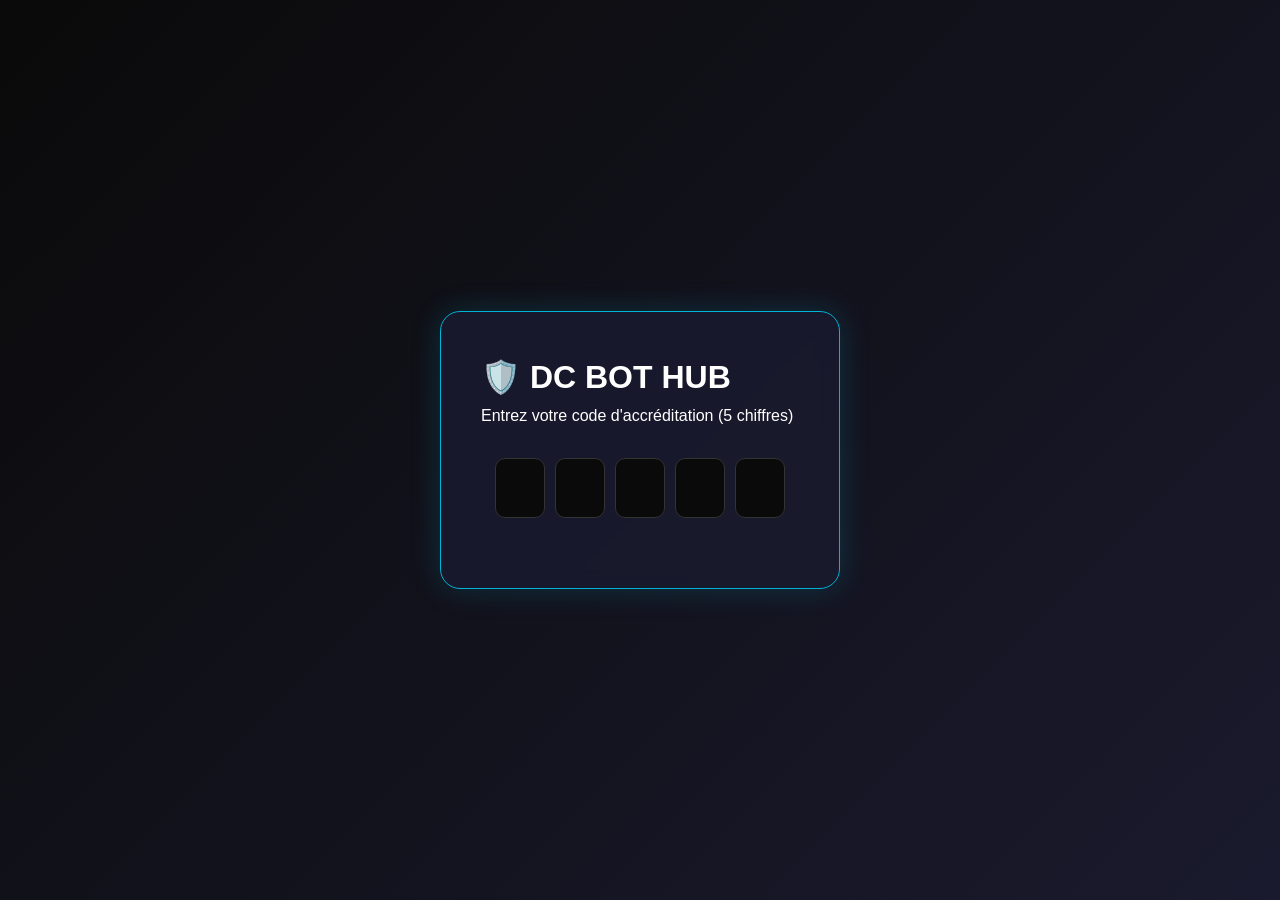
<file: index.html>
<!DOCTYPE html>
<html>
<head>
    <meta charset="UTF-8">
    <title>DC BOT HUB</title>
    <script>
        const token = localStorage.getItem('token');
        if (token) {
            window.location.href = 'dashboard.html';
        } else {
            window.location.href = 'login.html';
        }
    </script>
</head>
<body>Redirection...</body>
</html>
</file>
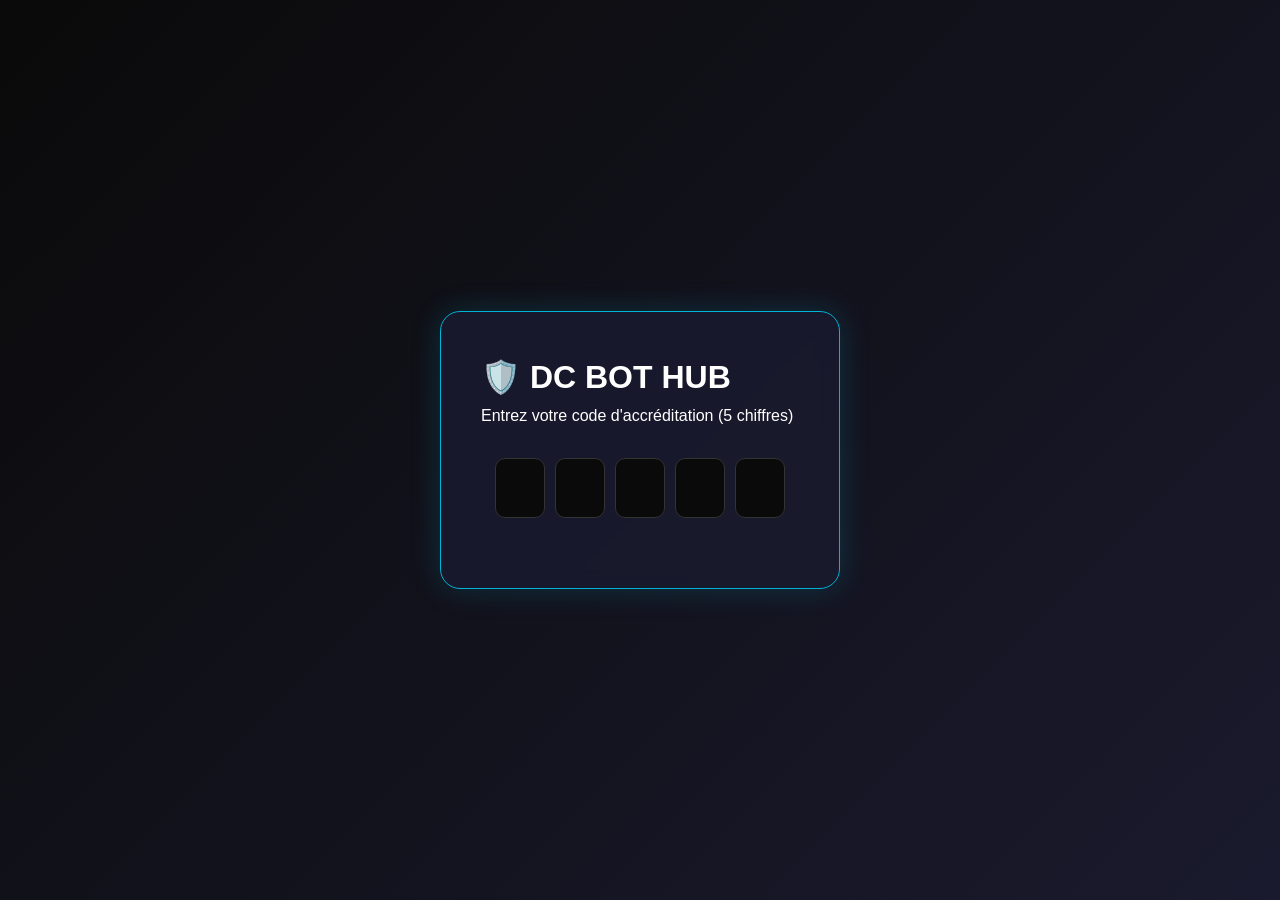
<file: dashboard.html>
<!DOCTYPE html>
<html lang="fr">
<head>
    <meta charset="UTF-8">
    <title>Dashboard</title>
    <link rel="stylesheet" href="css/style.css">
    <script src="js/common.js"></script>
    <script src="js/api.js"></script>
</head>
<body>
    <div class="sidebar">
        <div class="logo">🛡️ DC BOT HUB</div>
        <div class="user-info">
            <span id="userName">Chargement...</span>
            <span class="level-badge" id="userLevel"></span>
        </div>
        <nav id="menu"></nav>
        <button onclick="logout()" class="logout-btn">🚪 Déconnexion</button>
    </div>
    <div class="main">
        <h1>📊 Tableau de bord</h1>
        
        <div class="stats-grid">
            <div class="stat-card"><h3>Serveurs protégés</h3><span id="servers-count">--</span></div>
            <div class="stat-card"><h3>Hackers blacklistés</h3><span id="blacklist-count">--</span></div>
            <div class="stat-card"><h3>Partenaires</h3><span id="partners-count">--</span></div>
            <div class="stat-card"><h3>Signalements</h3><span id="reports-count">--</span></div>
        </div>

        <div class="notification" id="notification" style="display:none"></div>
    </div>

    <script>
        const token = localStorage.getItem('token');
        const level = parseInt(localStorage.getItem('level'));
        
        if (!token) window.location.href = 'login.html';

        const menuItems = [
            { href: 'dashboard.html', icon: '📊', label: 'Dashboard', minLevel: 1 },
            { href: 'profile.html', icon: '👤', label: 'Mon profil', minLevel: 1 },
            { href: 'admin/users.html', icon: '👥', label: 'Utilisateurs', minLevel: 5 },
            { href: 'admin/blacklist.html', icon: '📋', label: 'Blacklist', minLevel: 3 },
            { href: 'admin/partners.html', icon: '🤝', label: 'Partenaires', minLevel: 4 },
            { href: 'admin/contracts.html', icon: '📄', label: 'Contrats', minLevel: 4 },
            { href: 'admin/accreditations.html', icon: '🔑', label: 'Accréditations', minLevel: 5 },
            { href: 'admin/logs.html', icon: '📜', label: 'Logs', minLevel: 5 }
        ];

        document.getElementById('menu').innerHTML = menuItems.filter(item => level >= item.minLevel).map(item => 
            `<a href="${item.href}">${item.icon} ${item.label}</a>`
        ).join('');

        async function loadStats() {
            const data = await apiCall('/stats');
            document.getElementById('servers-count').innerText = data.serversCount || 0;
            document.getElementById('blacklist-count').innerText = data.blacklistCount || 0;
            document.getElementById('partners-count').innerText = data.partnersCount || 0;
            document.getElementById('reports-count').innerText = data.totalReports || 0;
        }

        async function loadUserInfo() {
            const data = await apiCall('/user/info');
            document.getElementById('userName').innerText = data.discordTag || data.email;
            document.getElementById('userLevel').innerText = `Niveau ${data.level}`;
        }

        async function checkNotifications() {
            const notifs = await apiCall('/notifications');
            if (notifs && notifs.length) {
                const notifDiv = document.getElementById('notification');
                notifDiv.innerHTML = notifs.map(n => `<div class="alert">${n.message}</div>`).join('');
                notifDiv.style.display = 'block';
            }
        }

        loadUserInfo();
        loadStats();
        checkNotifications();
        setInterval(loadStats, 30000);
    </script>
</body>
</html>
</file>
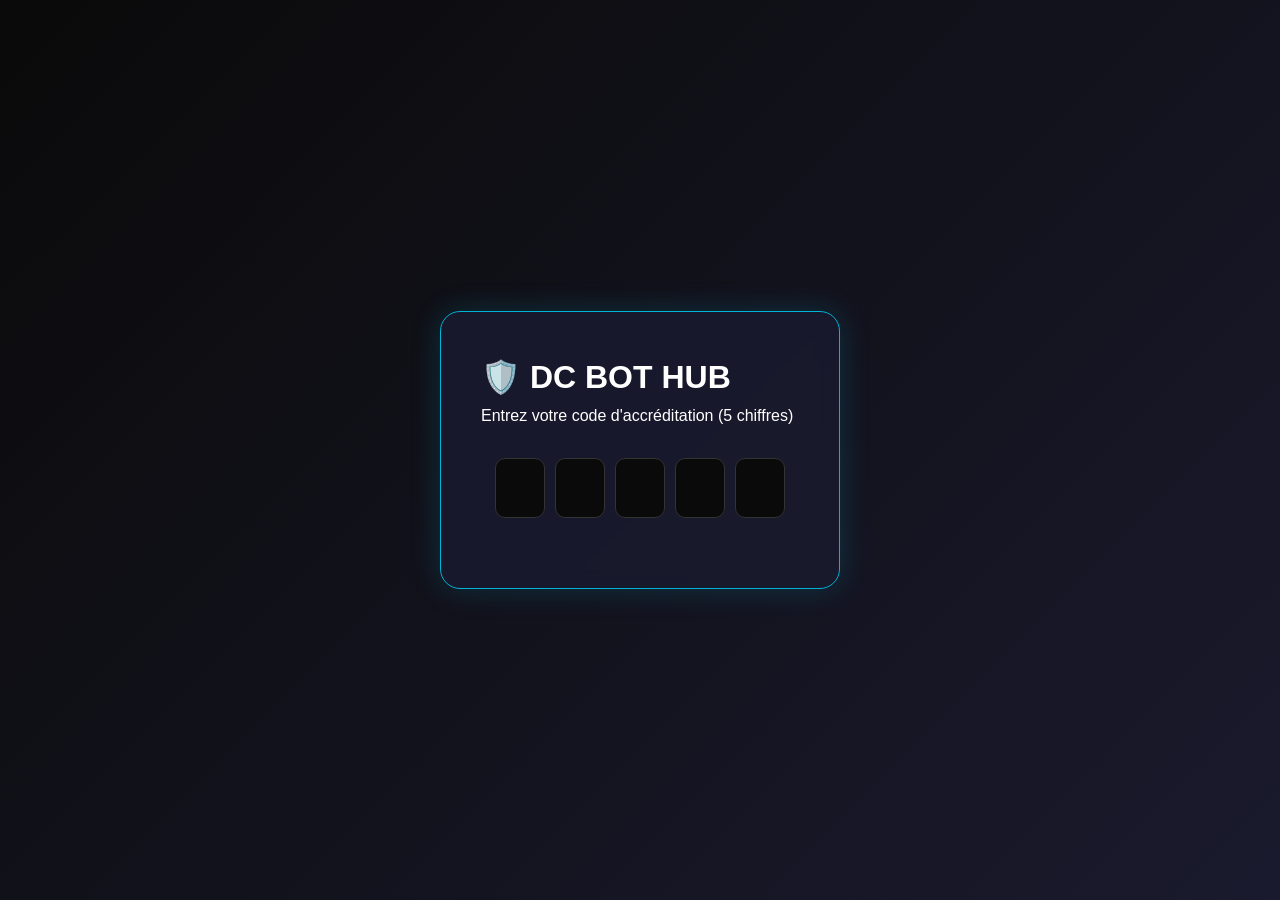
<file: login.html>
<!DOCTYPE html>
<html lang="fr">
<head>
    <meta charset="UTF-8">
    <title>DC BOT HUB – Connexion</title>
    <link rel="stylesheet" href="css/style.css">
    <style>
        body { background: linear-gradient(135deg, #0a0a0a, #1a1a2e); min-height: 100vh; display: flex; justify-content: center; align-items: center; }
        .login-container { background: rgba(26,26,46,0.95); backdrop-filter: blur(10px); border-radius: 20px; padding: 40px; width: 400px; border: 1px solid #00b4d8; box-shadow: 0 0 30px rgba(0,180,216,0.2); }
        .code-inputs { display: flex; gap: 10px; justify-content: center; margin: 30px 0; }
        .code-digit { width: 50px; height: 60px; text-align: center; font-size: 24px; background: #0a0a0a; border: 1px solid #333; border-radius: 10px; color: #00b4d8; font-weight: bold; }
        .code-digit:focus { border-color: #00b4d8; outline: none; box-shadow: 0 0 10px #00b4d8; }
        .error { color: #ff4444; text-align: center; margin-top: 10px; }
    </style>
</head>
<body>
    <div class="login-container">
        <h1>🛡️ DC BOT HUB</h1>
        <p>Entrez votre code d'accréditation (5 chiffres)</p>
        
        <div class="code-inputs">
            <input type="text" maxlength="1" class="code-digit" id="d1" oninput="moveToNext(this, 'd2')">
            <input type="text" maxlength="1" class="code-digit" id="d2" oninput="moveToNext(this, 'd3')">
            <input type="text" maxlength="1" class="code-digit" id="d3" oninput="moveToNext(this, 'd4')">
            <input type="text" maxlength="1" class="code-digit" id="d4" oninput="moveToNext(this, 'd5')">
            <input type="text" maxlength="1" class="code-digit" id="d5" oninput="login()">
        </div>
        
        <div id="error" class="error" style="display:none"></div>
    </div>

    <script src="js/api.js"></script>
    <script>
        function moveToNext(current, nextId) {
            if (current.value.length === 1) {
                document.getElementById(nextId).focus();
            }
        }

        async function login() {
            const code = Array.from({length:5}, (_,i) => document.getElementById(`d${i+1}`).value).join('');
            if (code.length !== 5) return;
            
            const response = await fetch('/api/auth/login', {
                method: 'POST',
                headers: { 'Content-Type': 'application/json' },
                body: JSON.stringify({ code })
            });
            const data = await response.json();
            
            if (data.success) {
                localStorage.setItem('token', data.token);
                localStorage.setItem('level', data.level);
                localStorage.setItem('userId', data.userId);
                localStorage.setItem('discordId', data.discordId);
                window.location.href = 'dashboard.html';
            } else {
                const errDiv = document.getElementById('error');
                errDiv.innerText = data.error;
                errDiv.style.display = 'block';
                document.querySelectorAll('.code-digit').forEach(inp => inp.value = '');
                document.getElementById('d1').focus();
            }
        }

        document.querySelectorAll('.code-digit').forEach((inp, idx) => {
            inp.addEventListener('keydown', (e) => {
                if (e.key === 'Backspace' && !inp.value && idx > 0) {
                    document.getElementById(`d${idx}`).focus();
                }
            });
        });
    </script>
</body>
</html>
</file>
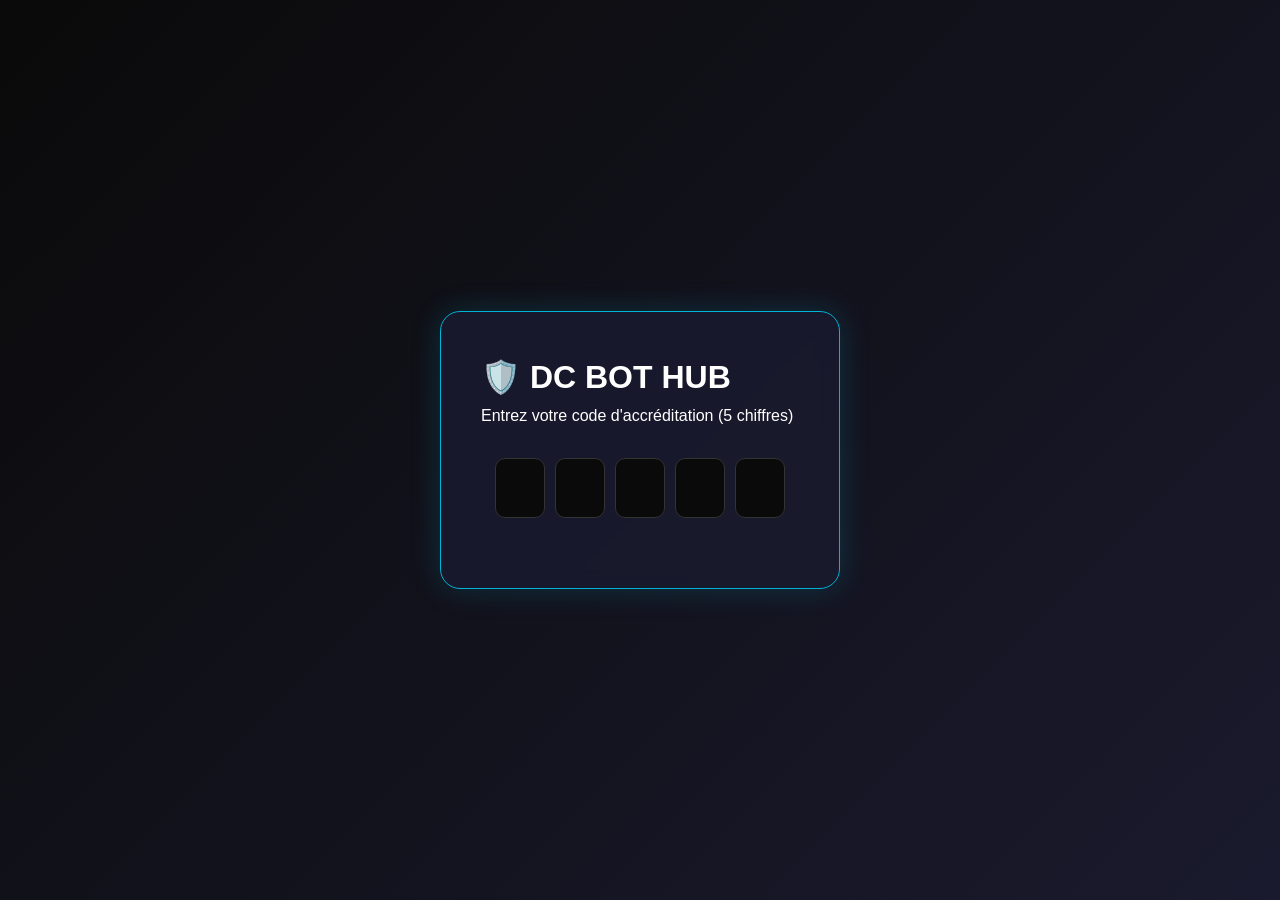
<file: profile.html>
<!DOCTYPE html>
<html lang="fr">
<head>
    <meta charset="UTF-8">
    <title>Mon profil</title>
    <link rel="stylesheet" href="css/style.css">
    <script src="js/common.js"></script>
    <script src="js/api.js"></script>
</head>
<body>
    <div class="sidebar">
        <div class="logo">🛡️ DC BOT HUB</div>
        <div class="user-info"><span id="userName"></span><span class="level-badge" id="userLevel"></span></div>
        <nav id="menu"></nav>
        <button onclick="logout()" class="logout-btn">🚪 Déconnexion</button>
    </div>
    <div class="main">
        <h1>👤 Mon profil</h1>
        
        <div class="profile-card">
            <div class="avatar">🛡️</div>
            <div class="info">
                <p><strong>ID Discord :</strong> <span id="discordId"></span></p>
                <p><strong>Tag Discord :</strong> <span id="discordTag"></span></p>
                <p><strong>Email :</strong> <span id="email"></span></p>
                <p><strong>Niveau d'accréditation :</strong> <span id="level"></span></p>
                <p><strong>Date d'inscription :</strong> <span id="createdAt"></span></p>
            </div>
        </div>

        <div class="servers-section">
            <h2>📡 Mes serveurs protégés</h2>
            <table id="servers-table">
                <thead><tr><th>Serveur</th><th>ID</th><th>Modules actifs</th><th>Statut</th></tr></thead>
                <tbody></tbody>
             </table>
        </div>
    </div>

    <script>
        const token = localStorage.getItem('token');
        const level = parseInt(localStorage.getItem('level'));
        if (!token) window.location.href = 'login.html';

        const menuItems = [
            { href: 'dashboard.html', icon: '📊', label: 'Dashboard', minLevel: 1 },
            { href: 'profile.html', icon: '👤', label: 'Mon profil', minLevel: 1 },
            { href: 'admin/users.html', icon: '👥', label: 'Utilisateurs', minLevel: 5 },
            { href: 'admin/blacklist.html', icon: '📋', label: 'Blacklist', minLevel: 3 },
            { href: 'admin/partners.html', icon: '🤝', label: 'Partenaires', minLevel: 4 },
            { href: 'admin/contracts.html', icon: '📄', label: 'Contrats', minLevel: 4 },
            { href: 'admin/accreditations.html', icon: '🔑', label: 'Accréditations', minLevel: 5 },
            { href: 'admin/logs.html', icon: '📜', label: 'Logs', minLevel: 5 }
        ];
        document.getElementById('menu').innerHTML = menuItems.filter(i => level >= i.minLevel).map(i => `<a href="${i.href}">${i.icon} ${i.label}</a>`).join('');

        async function loadProfile() {
            const data = await apiCall('/user/info');
            document.getElementById('discordId').innerText = data.discordId || 'Non lié';
            document.getElementById('discordTag').innerText = data.discordTag || 'Non lié';
            document.getElementById('email').innerText = data.email || 'Non renseigné';
            document.getElementById('level').innerText = data.level;
            document.getElementById('createdAt').innerText = new Date(data.createdAt).toLocaleString();
            document.getElementById('userName').innerText = data.discordTag || data.email;
            document.getElementById('userLevel').innerText = `Niveau ${data.level}`;
        }

        async function loadServers() {
            const servers = await apiCall('/user/servers');
            const tbody = document.querySelector('#servers-table tbody');
            tbody.innerHTML = servers.map(s => `
                <tr>
                    <td>${s.name}</td>
                    <td><code>${s.id}</code></td>
                    <td>${s.modules.join(', ') || 'Aucun'}</td>
                    <td>${s.active ? '✅ Actif' : '❌ Inactif'}</td>
                </tr>
            `).join('');
        }

        loadProfile();
        loadServers();
    </script>
</body>
</html>
</file>
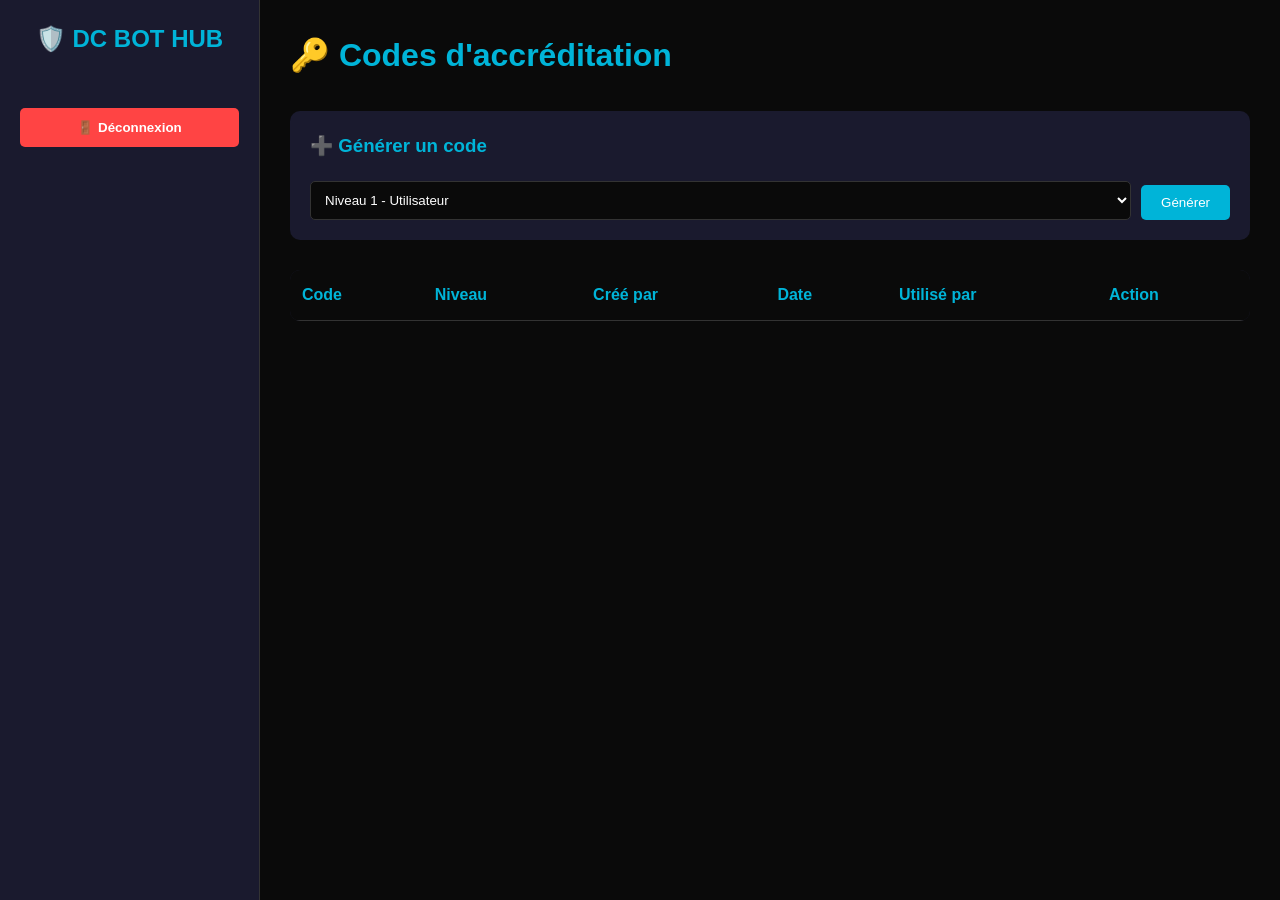
<file: admin/accreditations.html>
<!DOCTYPE html>
<html lang="fr">
<head>
    <meta charset="UTF-8">
    <title>Accréditations</title>
    <link rel="stylesheet" href="../css/style.css">
    <script src="../js/common.js"></script>
    <script src="../js/api.js"></script>
</head>
<body>
    <div class="sidebar">
        <div class="logo">🛡️ DC BOT HUB</div>
        <nav id="menu"></nav>
        <button onclick="logout()" class="logout-btn">🚪 Déconnexion</button>
    </div>
    <div class="main">
        <h1>🔑 Codes d'accréditation</h1>
        
        <div class="add-form">
            <h3>➕ Générer un code</h3>
            <select id="level">
                <option value="1">Niveau 1 - Utilisateur</option>
                <option value="2">Niveau 2 - Modérateur</option>
                <option value="3">Niveau 3 - Admin Blacklist</option>
                <option value="4">Niveau 4 - Admin Partenaires</option>
                <option value="5">Niveau 5 - Super Admin</option>
            </select>
            <button onclick="generateCode()">Générer</button>
        </div>

        <div id="generated-code" style="display:none" class="code-box">
            <p>Code : <strong id="code-value"></strong></p>
            <button onclick="copyCode()">📋 Copier</button>
        </div>

        <table id="codes-table">
            <thead><tr><th>Code</th><th>Niveau</th><th>Créé par</th><th>Date</th><th>Utilisé par</th><th>Action</th></tr></thead>
            <tbody></tbody>
        </table>
    </div>

    <script>
        const token = localStorage.getItem('token');
        const level = parseInt(localStorage.getItem('level'));
        if (level < 5) window.location.href = '../dashboard.html';

        const menuItems = [
            { href: '../dashboard.html', icon: '📊', label: 'Dashboard', minLevel: 1 },
            { href: '../profile.html', icon: '👤', label: 'Mon profil', minLevel: 1 },
            { href: 'users.html', icon: '👥', label: 'Utilisateurs', minLevel: 5 },
            { href: 'blacklist.html', icon: '📋', label: 'Blacklist', minLevel: 3 },
            { href: 'partners.html', icon: '🤝', label: 'Partenaires', minLevel: 4 },
            { href: 'contracts.html', icon: '📄', label: 'Contrats', minLevel: 4 },
            { href: 'accreditations.html', icon: '🔑', label: 'Accréditations', minLevel: 5 },
            { href: 'logs.html', icon: '📜', label: 'Logs', minLevel: 5 }
        ];
        document.getElementById('menu').innerHTML = menuItems.filter(i => level >= i.minLevel).map(i => `<a href="${i.href}">${i.icon} ${i.label}</a>`).join('');

        async function loadCodes() {
            const codes = await apiCall('/accreditations');
            const tbody = document.querySelector('#codes-table tbody');
            tbody.innerHTML = codes.map(c => `
                <tr>
                    <td><code>${c.code}</code></td>
                    <td>Niveau ${c.level}</td>
                    <td>${c.createdBy}</td>
                    <td>${new Date(c.createdAt).toLocaleString()}</td>
                    <td>${c.usedBy || '-'}</td>
                    <td><button onclick="revokeCode('${c.code}')">🚫 Révoquer</button></td>
                </tr>
            `).join('');
        }

        async function generateCode() {
            const level = document.getElementById('level').value;
            const data = await apiCall('/accreditations/generate', {
                method: 'POST',
                body: JSON.stringify({ level: parseInt(level) })
            });
            document.getElementById('code-value').innerText = data.code;
            document.getElementById('generated-code').style.display = 'block';
            loadCodes();
        }

        async function revokeCode(code) {
            await apiCall('/accreditations/revoke', { method: 'POST', body: JSON.stringify({ code }) });
            loadCodes();
        }

        function copyCode() {
            navigator.clipboard.writeText(document.getElementById('code-value').innerText);
            alert('Code copié !');
        }

        loadCodes();
    </script>
</body>
</html>
</file>
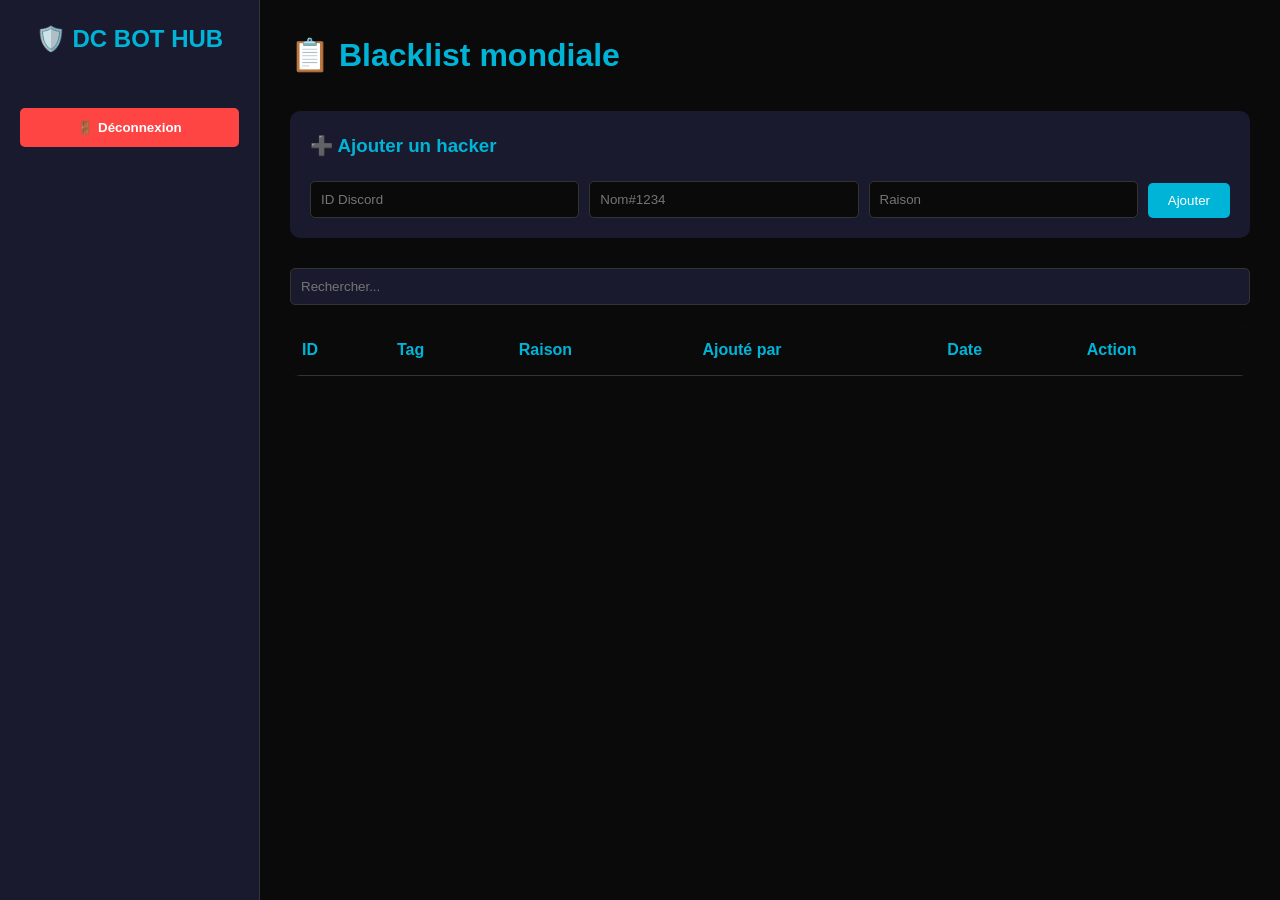
<file: admin/blacklist.html>
<!DOCTYPE html>
<html lang="fr">
<head>
    <meta charset="UTF-8">
    <title>Gestion Blacklist</title>
    <link rel="stylesheet" href="../css/style.css">
    <script src="../js/common.js"></script>
    <script src="../js/api.js"></script>
</head>
<body>
    <div class="sidebar">
        <div class="logo">🛡️ DC BOT HUB</div>
        <nav id="menu"></nav>
        <button onclick="logout()" class="logout-btn">🚪 Déconnexion</button>
    </div>
    <div class="main">
        <h1>📋 Blacklist mondiale</h1>
        
        <div class="add-form">
            <h3>➕ Ajouter un hacker</h3>
            <input type="text" id="userId" placeholder="ID Discord">
            <input type="text" id="userTag" placeholder="Nom#1234">
            <input type="text" id="reason" placeholder="Raison">
            <button onclick="addHacker()">Ajouter</button>
        </div>

        <div class="search-box">
            <input type="text" id="search" placeholder="Rechercher..." onkeyup="filterBlacklist()">
        </div>

        <table id="blacklist-table">
            <thead><tr><th>ID</th><th>Tag</th><th>Raison</th><th>Ajouté par</th><th>Date</th><th>Action</th></tr></thead>
            <tbody></tbody>
         </table>
    </div>

    <script>
        const token = localStorage.getItem('token');
        const level = parseInt(localStorage.getItem('level'));
        if (level < 3) window.location.href = '../dashboard.html';

        const menuItems = [
            { href: '../dashboard.html', icon: '📊', label: 'Dashboard', minLevel: 1 },
            { href: '../profile.html', icon: '👤', label: 'Mon profil', minLevel: 1 },
            { href: 'users.html', icon: '👥', label: 'Utilisateurs', minLevel: 5 },
            { href: 'blacklist.html', icon: '📋', label: 'Blacklist', minLevel: 3 },
            { href: 'partners.html', icon: '🤝', label: 'Partenaires', minLevel: 4 },
            { href: 'contracts.html', icon: '📄', label: 'Contrats', minLevel: 4 },
            { href: 'accreditations.html', icon: '🔑', label: 'Accréditations', minLevel: 5 },
            { href: 'logs.html', icon: '📜', label: 'Logs', minLevel: 5 }
        ];
        document.getElementById('menu').innerHTML = menuItems.filter(i => level >= i.minLevel).map(i => `<a href="${i.href}">${i.icon} ${i.label}</a>`).join('');

        let blacklistData = [];

        async function loadBlacklist() {
            blacklistData = await apiCall('/blacklist');
            renderTable();
        }

        function renderTable() {
            const tbody = document.querySelector('#blacklist-table tbody');
            tbody.innerHTML = blacklistData.map(h => `
                <tr>
                    <td>${h.userId}</td>
                    <td>${h.userTag}</td>
                    <td>${h.reason}</td>
                    <td>${h.validatedBy}</td>
                    <td>${new Date(h.blacklistedAt).toLocaleDateString()}</td>
                    <td><button onclick="removeHacker('${h.userId}')">🗑️</button></td>
                </tr>
            `).join('');
        }

        function filterBlacklist() {
            const search = document.getElementById('search').value.toLowerCase();
            const filtered = blacklistData.filter(h => 
                h.userTag.toLowerCase().includes(search) || h.userId.includes(search)
            );
            const tbody = document.querySelector('#blacklist-table tbody');
            tbody.innerHTML = filtered.map(h => `
                <tr>
                    <td>${h.userId}</td>
                    <td>${h.userTag}</td>
                    <td>${h.reason}</td>
                    <td>${h.validatedBy}</td>
                    <td>${new Date(h.blacklistedAt).toLocaleDateString()}</td>
                    <td><button onclick="removeHacker('${h.userId}')">🗑️</button></td>
                </tr>
            `).join('');
        }

        async function addHacker() {
            const userId = document.getElementById('userId').value;
            const userTag = document.getElementById('userTag').value;
            const reason = document.getElementById('reason').value;
            
            await apiCall('/blacklist/add', {
                method: 'POST',
                body: JSON.stringify({ userId, userTag, reason })
            });
            loadBlacklist();
            document.getElementById('userId').value = '';
            document.getElementById('userTag').value = '';
            document.getElementById('reason').value = '';
        }

        async function removeHacker(userId) {
            await apiCall('/blacklist/remove', {
                method: 'POST',
                body: JSON.stringify({ userId })
            });
            loadBlacklist();
        }

        loadBlacklist();
    </script>
</body>
</html>
</file>
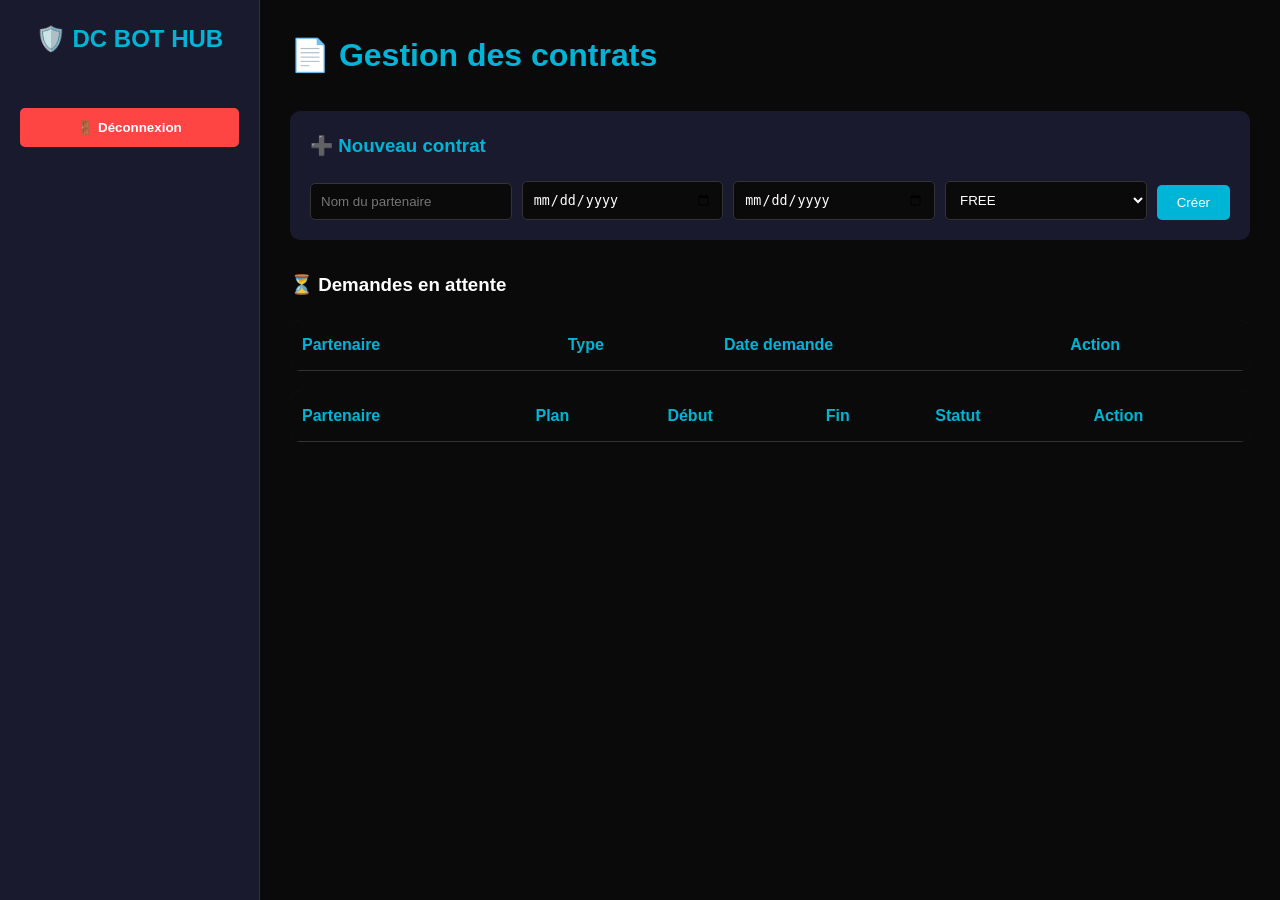
<file: admin/contracts.html>
<!DOCTYPE html>
<html lang="fr">
<head>
    <meta charset="UTF-8">
    <title>Gestion contrats</title>
    <link rel="stylesheet" href="../css/style.css">
    <script src="../js/common.js"></script>
    <script src="../js/api.js"></script>
</head>
<body>
    <div class="sidebar">
        <div class="logo">🛡️ DC BOT HUB</div>
        <nav id="menu"></nav>
        <button onclick="logout()" class="logout-btn">🚪 Déconnexion</button>
    </div>
    <div class="main">
        <h1>📄 Gestion des contrats</h1>
        
        <div class="add-form">
            <h3>➕ Nouveau contrat</h3>
            <input type="text" id="partnerName" placeholder="Nom du partenaire">
            <input type="date" id="startDate">
            <input type="date" id="endDate">
            <select id="plan">
                <option value="FREE">FREE</option>
                <option value="PARTNER">PARTNER</option>
                <option value="VERIFIED">VERIFIED</option>
            </select>
            <button onclick="createContract()">Créer</button>
        </div>

        <div class="requests-section">
            <h3>⏳ Demandes en attente</h3>
            <table id="requests-table">
                <thead><tr><th>Partenaire</th><th>Type</th><th>Date demande</th><th>Action</th></tr></thead>
                <tbody></tbody>
             </table>
        </div>

        <table id="contracts-table">
            <thead><tr><th>Partenaire</th><th>Plan</th><th>Début</th><th>Fin</th><th>Statut</th><th>Action</th></tr></thead>
            <tbody></tbody>
         </table>
    </div>

    <script>
        const token = localStorage.getItem('token');
        const level = parseInt(localStorage.getItem('level'));
        if (level < 4) window.location.href = '../dashboard.html';

        const menuItems = [
            { href: '../dashboard.html', icon: '📊', label: 'Dashboard', minLevel: 1 },
            { href: '../profile.html', icon: '👤', label: 'Mon profil', minLevel: 1 },
            { href: 'users.html', icon: '👥', label: 'Utilisateurs', minLevel: 5 },
            { href: 'blacklist.html', icon: '📋', label: 'Blacklist', minLevel: 3 },
            { href: 'partners.html', icon: '🤝', label: 'Partenaires', minLevel: 4 },
            { href: 'contracts.html', icon: '📄', label: 'Contrats', minLevel: 4 },
            { href: 'accreditations.html', icon: '🔑', label: 'Accréditations', minLevel: 5 },
            { href: 'logs.html', icon: '📜', label: 'Logs', minLevel: 5 }
        ];
        document.getElementById('menu').innerHTML = menuItems.filter(i => level >= i.minLevel).map(i => `<a href="${i.href}">${i.icon} ${i.label}</a>`).join('');

        async function loadContracts() {
            const contracts = await apiCall('/contracts');
            const tbody = document.querySelector('#contracts-table tbody');
            tbody.innerHTML = contracts.map(c => `
                <tr>
                    <td>${c.partnerName}</td>
                    <td>${c.plan}</td>
                    <td>${new Date(c.startDate).toLocaleDateString()}</td>
                    <td>${new Date(c.endDate).toLocaleDateString()}</td>
                    <td>${new Date(c.endDate) > new Date() ? '✅ Actif' : '❌ Expiré'}</td>
                    <td><button onclick="renewContract('${c.partnerName}')">🔄 Renouveler</button></td>
                </tr>
            `).join('');
        }

        async function loadRequests() {
            const requests = await apiCall('/contracts/requests');
            const tbody = document.querySelector('#requests-table tbody');
            tbody.innerHTML = requests.map(r => `
                <tr>
                    <td>${r.partnerName}</td>
                    <td>${r.type}</td>
                    <td>${new Date(r.createdAt).toLocaleString()}</td>
                    <td><button onclick="approveRequest('${r._id}', '${r.type}')">✅ Approuver</button>
                        <button onclick="rejectRequest('${r._id}')">❌ Rejeter</button>
                    </td>
                </tr>
            `).join('');
        }

        async function createContract() {
            const partnerName = document.getElementById('partnerName').value;
            const startDate = document.getElementById('startDate').value;
            const endDate = document.getElementById('endDate').value;
            const plan = document.getElementById('plan').value;
            
            await apiCall('/contracts/create', {
                method: 'POST',
                body: JSON.stringify({ partnerName, startDate, endDate, plan })
            });
            loadContracts();
        }

        async function renewContract(partnerName) {
            await apiCall('/contracts/renew', { method: 'POST', body: JSON.stringify({ partnerName }) });
            loadContracts();
        }

        async function approveRequest(id, type) {
            await apiCall('/contracts/approve', { method: 'POST', body: JSON.stringify({ id, type }) });
            loadRequests();
            loadContracts();
        }

        async function rejectRequest(id) {
            await apiCall('/contracts/reject', { method: 'POST', body: JSON.stringify({ id }) });
            loadRequests();
        }

        loadContracts();
        loadRequests();
        setInterval(loadContracts, 30000);
        setInterval(loadRequests, 30000);
    </script>
</body>
</html>
</file>
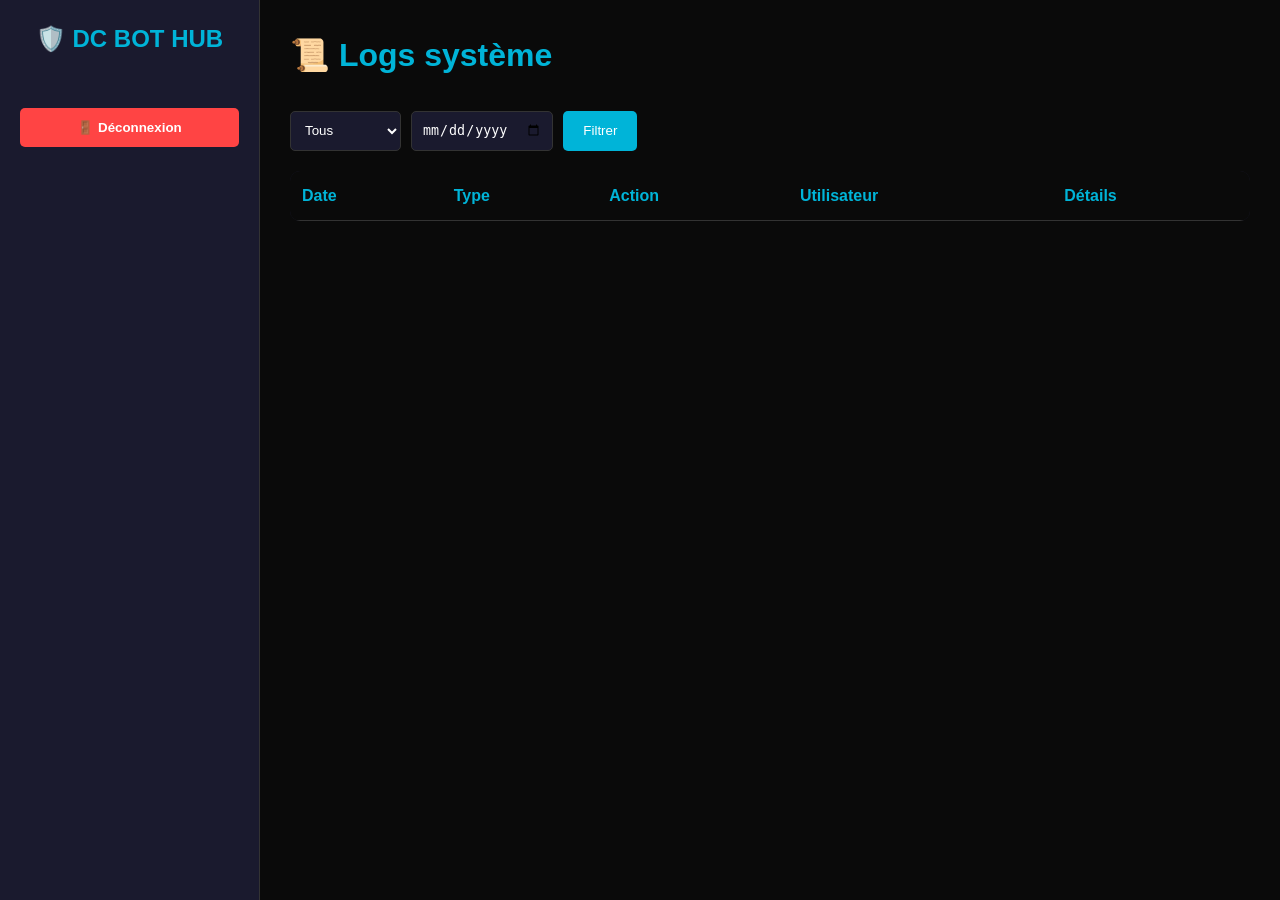
<file: admin/logs.html>
<!DOCTYPE html>
<html lang="fr">
<head>
    <meta charset="UTF-8">
    <title>Logs</title>
    <link rel="stylesheet" href="../css/style.css">
    <script src="../js/common.js"></script>
    <script src="../js/api.js"></script>
</head>
<body>
    <div class="sidebar">
        <div class="logo">🛡️ DC BOT HUB</div>
        <nav id="menu"></nav>
        <button onclick="logout()" class="logout-btn">🚪 Déconnexion</button>
    </div>
    <div class="main">
        <h1>📜 Logs système</h1>
        
        <div class="filters">
            <select id="logType">
                <option value="all">Tous</option>
                <option value="blacklist">Blacklist</option>
                <option value="partners">Partenaires</option>
                <option value="users">Utilisateurs</option>
                <option value="contracts">Contrats</option>
            </select>
            <input type="date" id="dateFilter">
            <button onclick="loadLogs()">Filtrer</button>
        </div>

        <table id="logs-table">
            <thead><tr><th>Date</th><th>Type</th><th>Action</th><th>Utilisateur</th><th>Détails</th></tr></thead>
            <tbody></tbody>
        </table>
    </div>

    <script>
        const token = localStorage.getItem('token');
        const level = parseInt(localStorage.getItem('level'));
        if (level < 5) window.location.href = '../dashboard.html';

        const menuItems = [
            { href: '../dashboard.html', icon: '📊', label: 'Dashboard', minLevel: 1 },
            { href: '../profile.html', icon: '👤', label: 'Mon profil', minLevel: 1 },
            { href: 'users.html', icon: '👥', label: 'Utilisateurs', minLevel: 5 },
            { href: 'blacklist.html', icon: '📋', label: 'Blacklist', minLevel: 3 },
            { href: 'partners.html', icon: '🤝', label: 'Partenaires', minLevel: 4 },
            { href: 'contracts.html', icon: '📄', label: 'Contrats', minLevel: 4 },
            { href: 'accreditations.html', icon: '🔑', label: 'Accréditations', minLevel: 5 },
            { href: 'logs.html', icon: '📜', label: 'Logs', minLevel: 5 }
        ];
        document.getElementById('menu').innerHTML = menuItems.filter(i => level >= i.minLevel).map(i => `<a href="${i.href}">${i.icon} ${i.label}</a>`).join('');

        async function loadLogs() {
            const type = document.getElementById('logType').value;
            const date = document.getElementById('dateFilter').value;
            const logs = await apiCall(`/logs?type=${type}&date=${date}`);
            const tbody = document.querySelector('#logs-table tbody');
            tbody.innerHTML = logs.map(l => `
                <tr>
                    <td>${new Date(l.timestamp).toLocaleString()}</td>
                    <td>${l.type}</td>
                    <td>${l.action}</td>
                    <td>${l.user || 'système'}</td>
                    <td>${l.details}</td>
                </tr>
            `).join('');
        }

        loadLogs();
        setInterval(loadLogs, 30000);
    </script>
</body>
</html>
</file>
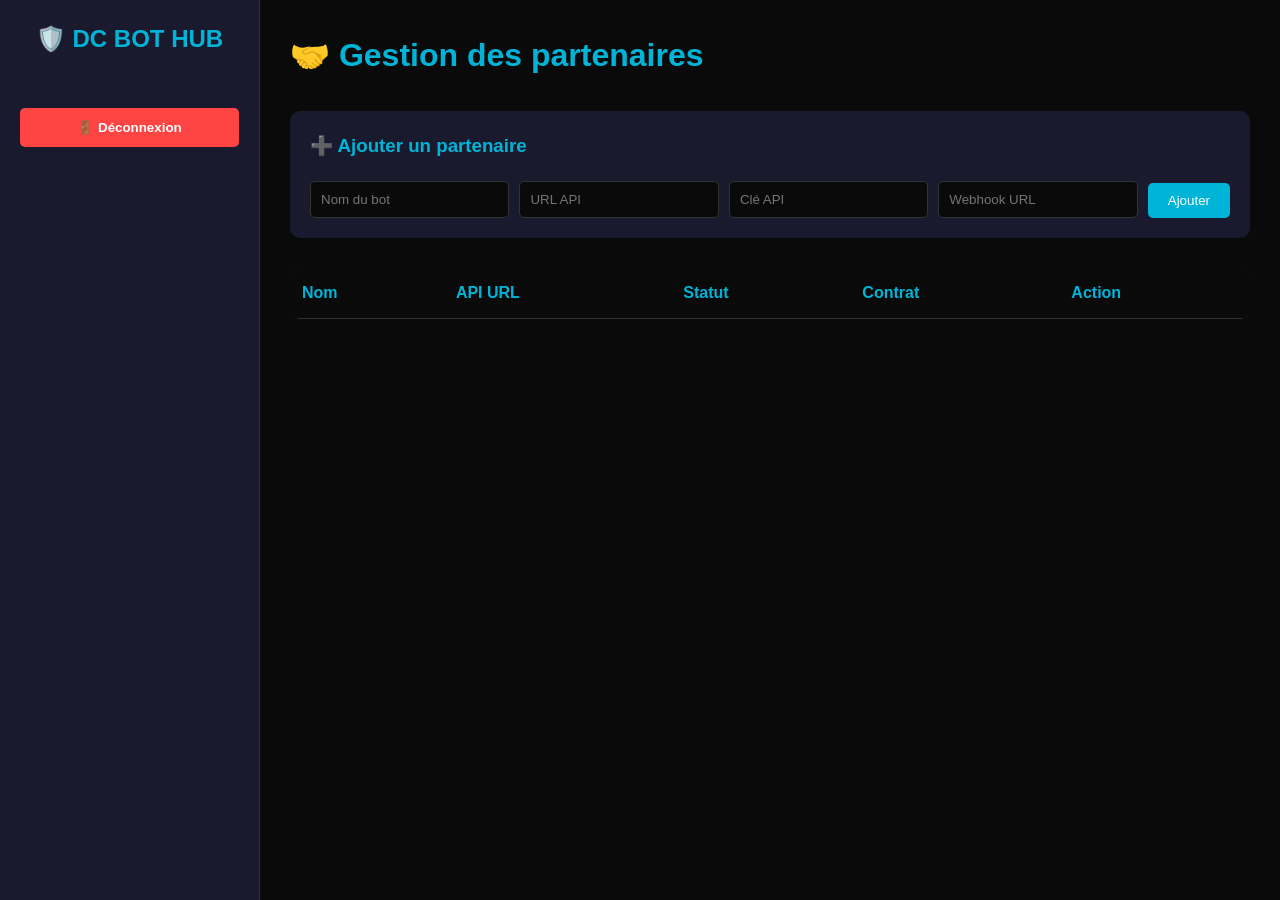
<file: admin/partners.html>
<!DOCTYPE html>
<html lang="fr">
<head>
    <meta charset="UTF-8">
    <title>Gestion partenaires</title>
    <link rel="stylesheet" href="../css/style.css">
    <script src="../js/common.js"></script>
    <script src="../js/api.js"></script>
</head>
<body>
    <div class="sidebar">
        <div class="logo">🛡️ DC BOT HUB</div>
        <nav id="menu"></nav>
        <button onclick="logout()" class="logout-btn">🚪 Déconnexion</button>
    </div>
    <div class="main">
        <h1>🤝 Gestion des partenaires</h1>
        
        <div class="add-form">
            <h3>➕ Ajouter un partenaire</h3>
            <input type="text" id="botName" placeholder="Nom du bot">
            <input type="text" id="apiUrl" placeholder="URL API">
            <input type="text" id="apiKey" placeholder="Clé API">
            <input type="text" id="webhook" placeholder="Webhook URL">
            <button onclick="addPartner()">Ajouter</button>
        </div>

        <table id="partners-table">
            <thead><tr><th>Nom</th><th>API URL</th><th>Statut</th><th>Contrat</th><th>Action</th></tr></thead>
            <tbody></tbody>
         </table>

        <div id="contractModal" style="display:none" class="modal">
            <div class="modal-content">
                <h3>📄 Contrat partenaire</h3>
                <p><strong>Partenaire :</strong> <span id="contractBotName"></span></p>
                <p><strong>Date de début :</strong> <span id="contractStart"></span></p>
                <p><strong>Date de fin :</strong> <span id="contractEnd"></span></p>
                <p><strong>Préavis :</strong> 2 semaines</p>
                <button onclick="requestRenewal()">🔄 Demander renouvellement</button>
                <button onclick="requestTermination()">🚫 Demander résiliation (préavis 2 semaines)</button>
                <button onclick="closeModal()">Fermer</button>
            </div>
        </div>
    </div>

    <script>
        const token = localStorage.getItem('token');
        const level = parseInt(localStorage.getItem('level'));
        if (level < 4) window.location.href = '../dashboard.html';

        const menuItems = [
            { href: '../dashboard.html', icon: '📊', label: 'Dashboard', minLevel: 1 },
            { href: '../profile.html', icon: '👤', label: 'Mon profil', minLevel: 1 },
            { href: 'users.html', icon: '👥', label: 'Utilisateurs', minLevel: 5 },
            { href: 'blacklist.html', icon: '📋', label: 'Blacklist', minLevel: 3 },
            { href: 'partners.html', icon: '🤝', label: 'Partenaires', minLevel: 4 },
            { href: 'contracts.html', icon: '📄', label: 'Contrats', minLevel: 4 },
            { href: 'accreditations.html', icon: '🔑', label: 'Accréditations', minLevel: 5 },
            { href: 'logs.html', icon: '📜', label: 'Logs', minLevel: 5 }
        ];
        document.getElementById('menu').innerHTML = menuItems.filter(i => level >= i.minLevel).map(i => `<a href="${i.href}">${i.icon} ${i.label}</a>`).join('');

        async function loadPartners() {
            const partners = await apiCall('/partners');
            const tbody = document.querySelector('#partners-table tbody');
            tbody.innerHTML = partners.map(p => `
                <tr>
                    <td>${p.botName}</td>
                    <td><code>${p.apiUrl}</code></td>
                    <td>${p.active ? '✅ Actif' : '❌ Inactif'}</td>
                    <td>${p.contractStatus || 'Aucun'}</td>
                    <td>
                        <button onclick="viewContract('${p.botName}')">📄 Contrat</button>
                        <button onclick="togglePartner('${p.botName}')">${p.active ? 'Désactiver' : 'Activer'}</button>
                        <button onclick="syncPartner('${p.botName}')">🔄 Sync</button>
                        <button onclick="removePartner('${p.botName}')">🗑️</button>
                    </td>
                </tr>
            `).join('');
        }

        async function addPartner() {
            const botName = document.getElementById('botName').value;
            const apiUrl = document.getElementById('apiUrl').value;
            const apiKey = document.getElementById('apiKey').value;
            const webhook = document.getElementById('webhook').value;
            
            await apiCall('/partners/add', {
                method: 'POST',
                body: JSON.stringify({ botName, apiUrl, apiKey, webhook })
            });
            loadPartners();
        }

        let currentPartner = null;
        async function viewContract(botName) {
            currentPartner = botName;
            const contract = await apiCall(`/partners/contract/${botName}`);
            document.getElementById('contractBotName').innerText = botName;
            document.getElementById('contractStart').innerText = new Date(contract.startDate).toLocaleDateString();
            document.getElementById('contractEnd').innerText = new Date(contract.endDate).toLocaleDateString();
            document.getElementById('contractModal').style.display = 'flex';
        }

        async function requestRenewal() {
            await apiCall('/partners/request-renewal', {
                method: 'POST',
                body: JSON.stringify({ botName: currentPartner })
            });
            alert('Demande de renouvellement envoyée.');
            closeModal();
        }

        async function requestTermination() {
            if (confirm('La résiliation prendra effet dans 14 jours. Confirmez ?')) {
                await apiCall('/partners/request-termination', {
                    method: 'POST',
                    body: JSON.stringify({ botName: currentPartner })
                });
                alert('Demande de résiliation enregistrée.');
                closeModal();
            }
        }

        function closeModal() { document.getElementById('contractModal').style.display = 'none'; }

        async function togglePartner(botName) {
            await apiCall('/partners/toggle', { method: 'POST', body: JSON.stringify({ botName }) });
            loadPartners();
        }

        async function syncPartner(botName) {
            await apiCall('/partners/sync', { method: 'POST', body: JSON.stringify({ botName }) });
            alert('Synchronisation lancée');
        }

        async function removePartner(botName) {
            if (confirm('Supprimer ce partenaire ?')) {
                await apiCall('/partners/remove', { method: 'POST', body: JSON.stringify({ botName }) });
                loadPartners();
            }
        }

        loadPartners();
    </script>
    <style>
        .modal { position: fixed; top:0; left:0; width:100%; height:100%; background: rgba(0,0,0,0.8); display: flex; justify-content: center; align-items: center; z-index: 1000; }
        .modal-content { background: #1a1a2e; padding: 30px; border-radius: 10px; min-width: 400px; }
    </style>
</body>
</html>
</file>
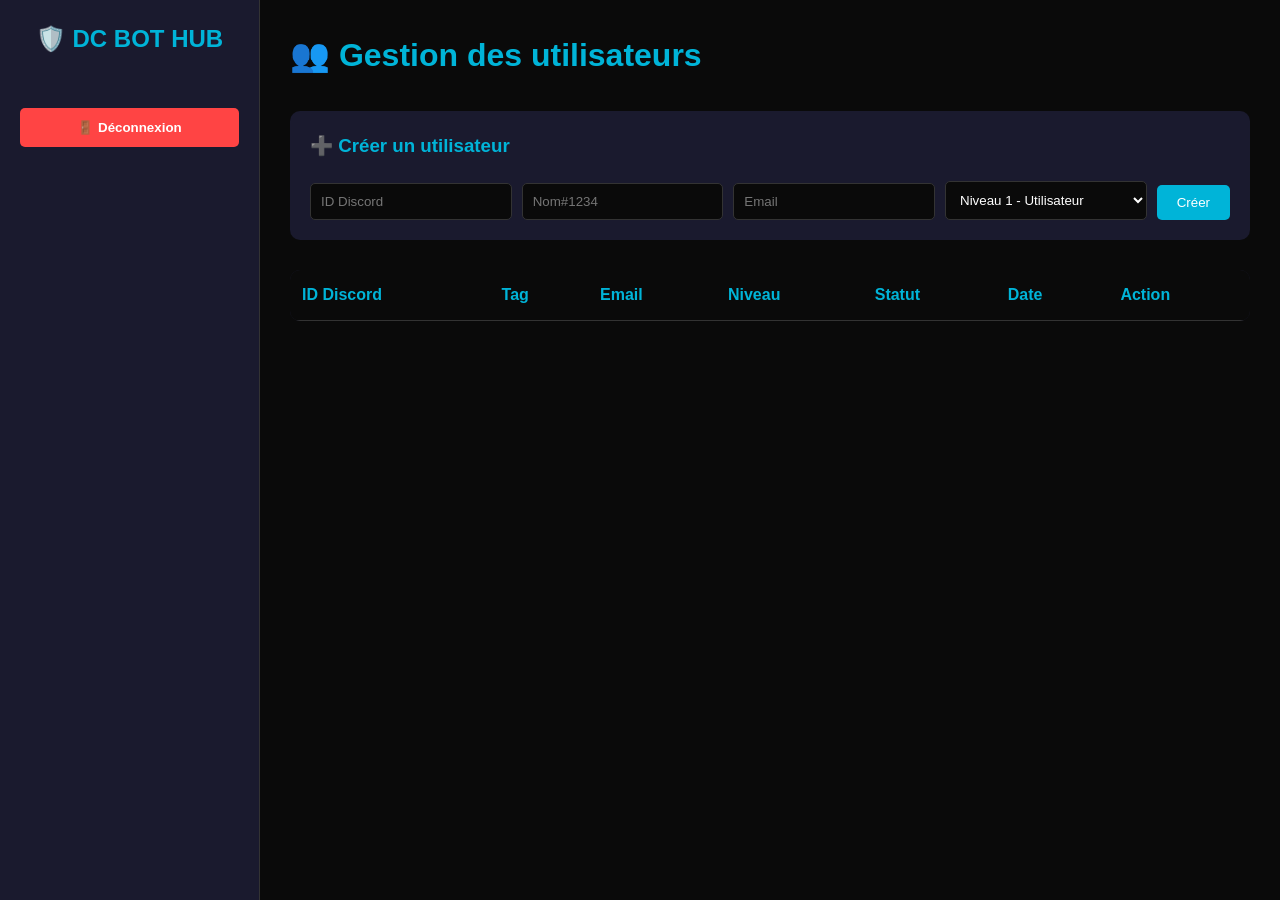
<file: admin/users.html>
<!DOCTYPE html>
<html lang="fr">
<head>
    <meta charset="UTF-8">
    <title>Gestion utilisateurs</title>
    <link rel="stylesheet" href="../css/style.css">
    <script src="../js/common.js"></script>
    <script src="../js/api.js"></script>
</head>
<body>
    <div class="sidebar">
        <div class="logo">🛡️ DC BOT HUB</div>
        <nav id="menu"></nav>
        <button onclick="logout()" class="logout-btn">🚪 Déconnexion</button>
    </div>
    <div class="main">
        <h1>👥 Gestion des utilisateurs</h1>
        
        <div class="add-form">
            <h3>➕ Créer un utilisateur</h3>
            <input type="text" id="discordId" placeholder="ID Discord">
            <input type="text" id="discordTag" placeholder="Nom#1234">
            <input type="email" id="email" placeholder="Email">
            <select id="level">
                <option value="1">Niveau 1 - Utilisateur</option>
                <option value="2">Niveau 2 - Modérateur</option>
                <option value="3">Niveau 3 - Admin Blacklist</option>
                <option value="4">Niveau 4 - Admin Partenaires</option>
                <option value="5">Niveau 5 - Super Admin</option>
            </select>
            <button onclick="createUser()">Créer</button>
        </div>

        <table id="users-table">
            <thead><tr><th>ID Discord</th><th>Tag</th><th>Email</th><th>Niveau</th><th>Statut</th><th>Date</th><th>Action</th></tr></thead>
            <tbody></tbody>
         </table>
    </div>

    <script>
        const token = localStorage.getItem('token');
        const level = parseInt(localStorage.getItem('level'));
        if (level < 5) window.location.href = '../dashboard.html';

        const menuItems = [
            { href: '../dashboard.html', icon: '📊', label: 'Dashboard', minLevel: 1 },
            { href: '../profile.html', icon: '👤', label: 'Mon profil', minLevel: 1 },
            { href: 'users.html', icon: '👥', label: 'Utilisateurs', minLevel: 5 },
            { href: 'blacklist.html', icon: '📋', label: 'Blacklist', minLevel: 3 },
            { href: 'partners.html', icon: '🤝', label: 'Partenaires', minLevel: 4 },
            { href: 'contracts.html', icon: '📄', label: 'Contrats', minLevel: 4 },
            { href: 'accreditations.html', icon: '🔑', label: 'Accréditations', minLevel: 5 },
            { href: 'logs.html', icon: '📜', label: 'Logs', minLevel: 5 }
        ];
        document.getElementById('menu').innerHTML = menuItems.filter(i => level >= i.minLevel).map(i => `<a href="${i.href}">${i.icon} ${i.label}</a>`).join('');

        async function loadUsers() {
            const users = await apiCall('/admin/users');
            const tbody = document.querySelector('#users-table tbody');
            tbody.innerHTML = users.map(u => `
                <tr>
                    <td><code>${u.discordId || '-'}</code></td>
                    <td>${u.discordTag || '-'}</td>
                    <td>${u.email || '-'}</td>
                    <td>Niveau ${u.level}</td>
                    <td>${u.active ? '✅ Actif' : '❌ Inactif'}</td>
                    <td>${new Date(u.createdAt).toLocaleDateString()}</td>
                    <td><button onclick="toggleUser('${u._id}')">${u.active ? 'Désactiver' : 'Activer'}</button>
                        <button onclick="deleteUser('${u._id}')">🗑️</button>
                    </td>
                </tr>
            `).join('');
        }

        async function createUser() {
            const discordId = document.getElementById('discordId').value;
            const discordTag = document.getElementById('discordTag').value;
            const email = document.getElementById('email').value;
            const level = document.getElementById('level').value;
            
            const data = await apiCall('/admin/users/create', {
                method: 'POST',
                body: JSON.stringify({ discordId, discordTag, email, level: parseInt(level) })
            });
            if (data.success) {
                alert('Utilisateur créé ! Un MP lui a été envoyé sur Discord.');
                loadUsers();
            } else {
                alert('Erreur : ' + data.error);
            }
        }

        async function toggleUser(id) {
            await apiCall('/admin/users/toggle', { method: 'POST', body: JSON.stringify({ id }) });
            loadUsers();
        }

        async function deleteUser(id) {
            if (confirm('Supprimer cet utilisateur ?')) {
                await apiCall('/admin/users/delete', { method: 'POST', body: JSON.stringify({ id }) });
                loadUsers();
            }
        }

        loadUsers();
    </script>
</body>
</html>
</file>
<file: css/style.css>
* {
    margin: 0;
    padding: 0;
    box-sizing: border-box;
}

body {
    font-family: 'Segoe UI', Tahoma, Geneva, Verdana, sans-serif;
    background: #0a0a0a;
    color: #fff;
    line-height: 1.6;
}

/* Sidebar */
.sidebar {
    position: fixed;
    left: 0;
    top: 0;
    width: 260px;
    height: 100%;
    background: #1a1a2e;
    border-right: 1px solid #333;
    padding: 20px;
    overflow-y: auto;
}

.sidebar .logo {
    font-size: 1.5em;
    font-weight: bold;
    color: #00b4d8;
    text-align: center;
    margin-bottom: 30px;
}

.sidebar .user-info {
    text-align: center;
    padding: 15px;
    background: #0a0a0a;
    border-radius: 10px;
    margin-bottom: 20px;
}

.sidebar .user-info span {
    display: block;
}

.level-badge {
    font-size: 0.8em;
    color: #00b4d8;
    margin-top: 5px;
}

.sidebar nav a {
    display: block;
    color: #fff;
    text-decoration: none;
    padding: 12px 15px;
    margin: 5px 0;
    border-radius: 5px;
    transition: all 0.3s;
}

.sidebar nav a:hover {
    background: #00b4d8;
    color: #fff;
}

.logout-btn {
    width: 100%;
    padding: 12px;
    margin-top: 20px;
    background: #ff4444;
    border: none;
    border-radius: 5px;
    color: #fff;
    cursor: pointer;
    font-weight: bold;
}

.logout-btn:hover {
    background: #cc0000;
}

/* Main content */
.main {
    margin-left: 260px;
    padding: 30px;
    min-height: 100vh;
}

.main h1 {
    margin-bottom: 30px;
    color: #00b4d8;
}

/* Stats grid */
.stats-grid {
    display: grid;
    grid-template-columns: repeat(auto-fit, minmax(200px, 1fr));
    gap: 20px;
    margin-bottom: 30px;
}

.stat-card {
    background: #1a1a2e;
    padding: 20px;
    border-radius: 10px;
    text-align: center;
    border: 1px solid #333;
}

.stat-card h3 {
    margin-bottom: 15px;
    color: #ccc;
    font-size: 0.9em;
}

.stat-card span {
    font-size: 2.5em;
    font-weight: bold;
    color: #00b4d8;
}

/* Formulaires */
.add-form {
    background: #1a1a2e;
    padding: 20px;
    border-radius: 10px;
    margin-bottom: 30px;
    display: flex;
    gap: 10px;
    flex-wrap: wrap;
    align-items: flex-end;
}

.add-form h3 {
    width: 100%;
    margin-bottom: 10px;
    color: #00b4d8;
}

.add-form input, .add-form select {
    padding: 10px;
    background: #0a0a0a;
    border: 1px solid #333;
    border-radius: 5px;
    color: #fff;
    flex: 1;
    min-width: 150px;
}

.add-form button {
    padding: 10px 20px;
    background: #00b4d8;
    border: none;
    border-radius: 5px;
    color: #fff;
    cursor: pointer;
}

.add-form button:hover {
    background: #0096b4;
}

/* Tableaux */
table {
    width: 100%;
    border-collapse: collapse;
    margin-top: 20px;
    background: #1a1a2e;
    border-radius: 10px;
    overflow: hidden;
}

th, td {
    padding: 12px;
    text-align: left;
    border-bottom: 1px solid #333;
}

th {
    background: #0a0a0a;
    color: #00b4d8;
}

td button {
    padding: 5px 10px;
    margin: 0 2px;
    background: #333;
    border: none;
    border-radius: 3px;
    color: #fff;
    cursor: pointer;
}

td button:hover {
    background: #00b4d8;
}

/* Search box */
.search-box {
    margin: 20px 0;
}

.search-box input {
    width: 100%;
    padding: 10px;
    background: #1a1a2e;
    border: 1px solid #333;
    border-radius: 5px;
    color: #fff;
}

/* Filters */
.filters {
    display: flex;
    gap: 10px;
    margin-bottom: 20px;
    flex-wrap: wrap;
}

.filters select, .filters input {
    padding: 10px;
    background: #1a1a2e;
    border: 1px solid #333;
    border-radius: 5px;
    color: #fff;
}

.filters button {
    padding: 10px 20px;
    background: #00b4d8;
    border: none;
    border-radius: 5px;
    color: #fff;
    cursor: pointer;
}

/* Code box */
.code-box {
    background: #0a0a0a;
    padding: 15px;
    border-radius: 5px;
    margin: 15px 0;
    text-align: center;
    border: 1px solid #00b4d8;
}

.code-box strong {
    color: #00b4d8;
    font-size: 1.2em;
}

/* Profile */
.profile-card {
    background: #1a1a2e;
    border-radius: 10px;
    padding: 30px;
    display: flex;
    gap: 30px;
    margin-bottom: 30px;
    flex-wrap: wrap;
}

.profile-card .avatar {
    font-size: 5em;
    background: #0a0a0a;
    width: 120px;
    height: 120px;
    border-radius: 50%;
    display: flex;
    align-items: center;
    justify-content: center;
    border: 2px solid #00b4d8;
}

.profile-card .info {
    flex: 1;
}

.profile-card .info p {
    margin: 10px 0;
}

.servers-section {
    background: #1a1a2e;
    border-radius: 10px;
    padding: 20px;
}

.servers-section h2 {
    margin-bottom: 20px;
    color: #00b4d8;
}

/* Notifications */
.notification {
    background: #ff8800;
    color: #000;
    padding: 15px;
    border-radius: 10px;
    margin-bottom: 20px;
}

.alert {
    margin: 5px 0;
}

/* Responsive */
@media (max-width: 768px) {
    .sidebar {
        width: 100%;
        height: auto;
        position: relative;
    }
    .main {
        margin-left: 0;
    }
    .add-form {
        flex-direction: column;
    }
    .stats-grid {
        grid-template-columns: 1fr 1fr;
    }
    .profile-card {
        flex-direction: column;
        align-items: center;
        text-align: center;
    }
}
</file>
